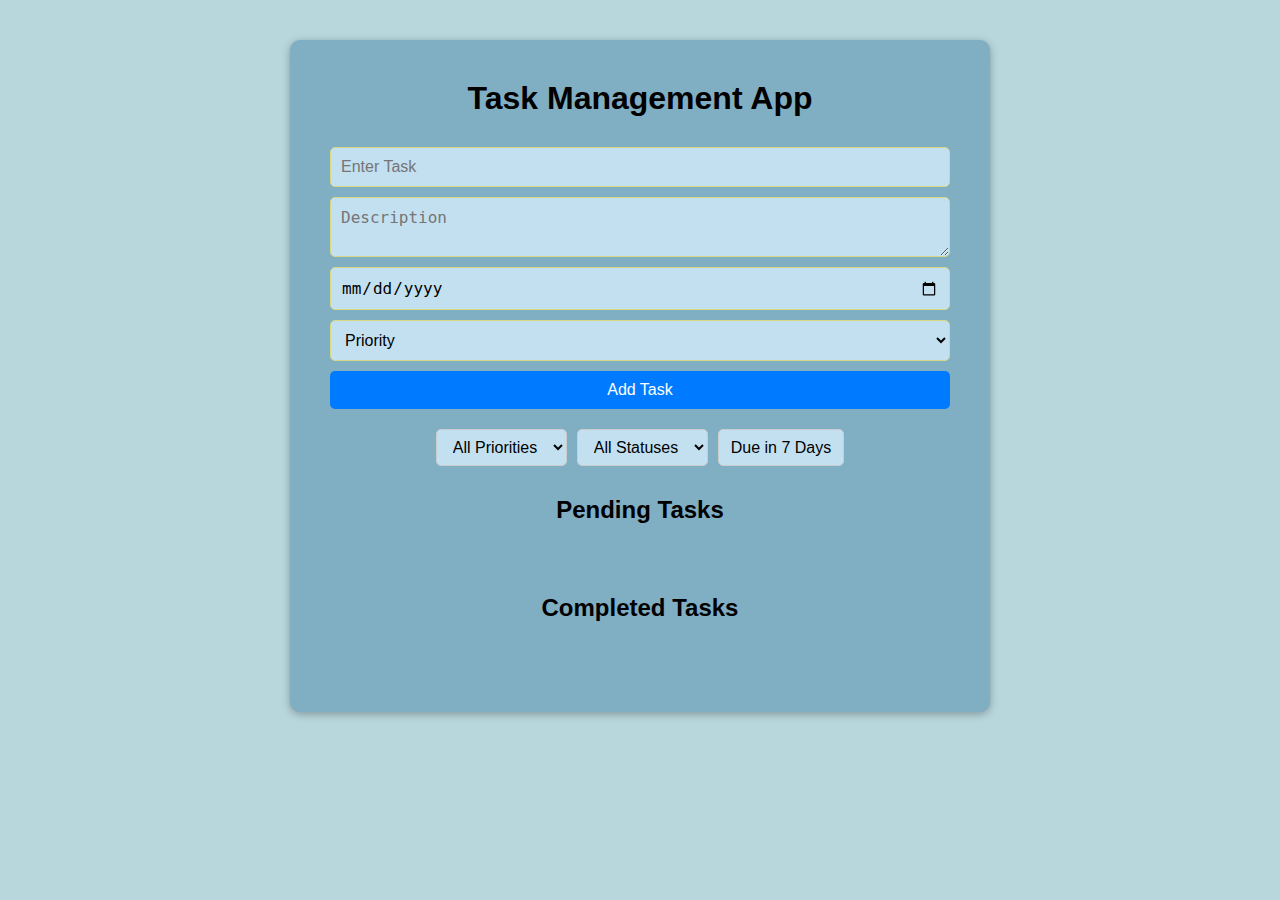
<file: index.html>
<!DOCTYPE html>
<html lang="en">

<head>
    <meta charset="UTF-8">
    <meta name="viewport" content="width=device-width, initial-scale=1.0">
    <title>Task Management App</title>
    <link rel="stylesheet" href="style.css">
</head>

<body>
    <div class="container">
        <h1>Task Management App</h1>
        <form id="task-form">
            <input type="text" id="title" placeholder="Enter Task" required>
            <textarea id="description" placeholder="Description"></textarea>
            <input type="date" id="due-date" required>
            <select id="priority" required>
                <option value="">Priority</option>
                <option value="low">Low</option>
                <option value="medium">Medium</option>
                <option value="high">High</option>
            </select>
            <button type="submit">Add Task</button>
        </form>

        <div class="filters">
            <select id="filter-priority">
                <option value="all">All Priorities</option>
                <option value="low">Low</option>
                <option value="medium">Medium</option>
                <option value="high">High</option>
            </select>
            <select id="filter-status">
                <option value="all">All Statuses</option>
                <option value="pending">Pending</option>
                <option value="completed">Completed</option>
            </select>
            <button id="filter-due-soon">Due in 7 Days</button>
        </div>

        <h2>Pending Tasks</h2>
        <div id="pending-tasks" class="task-list"></div>

        <h2>Completed Tasks</h2>
        <div id="completed-tasks" class="task-list completed"></div>
    </div>
    <script src="script.js"></script>
</body>

</html>
</file>
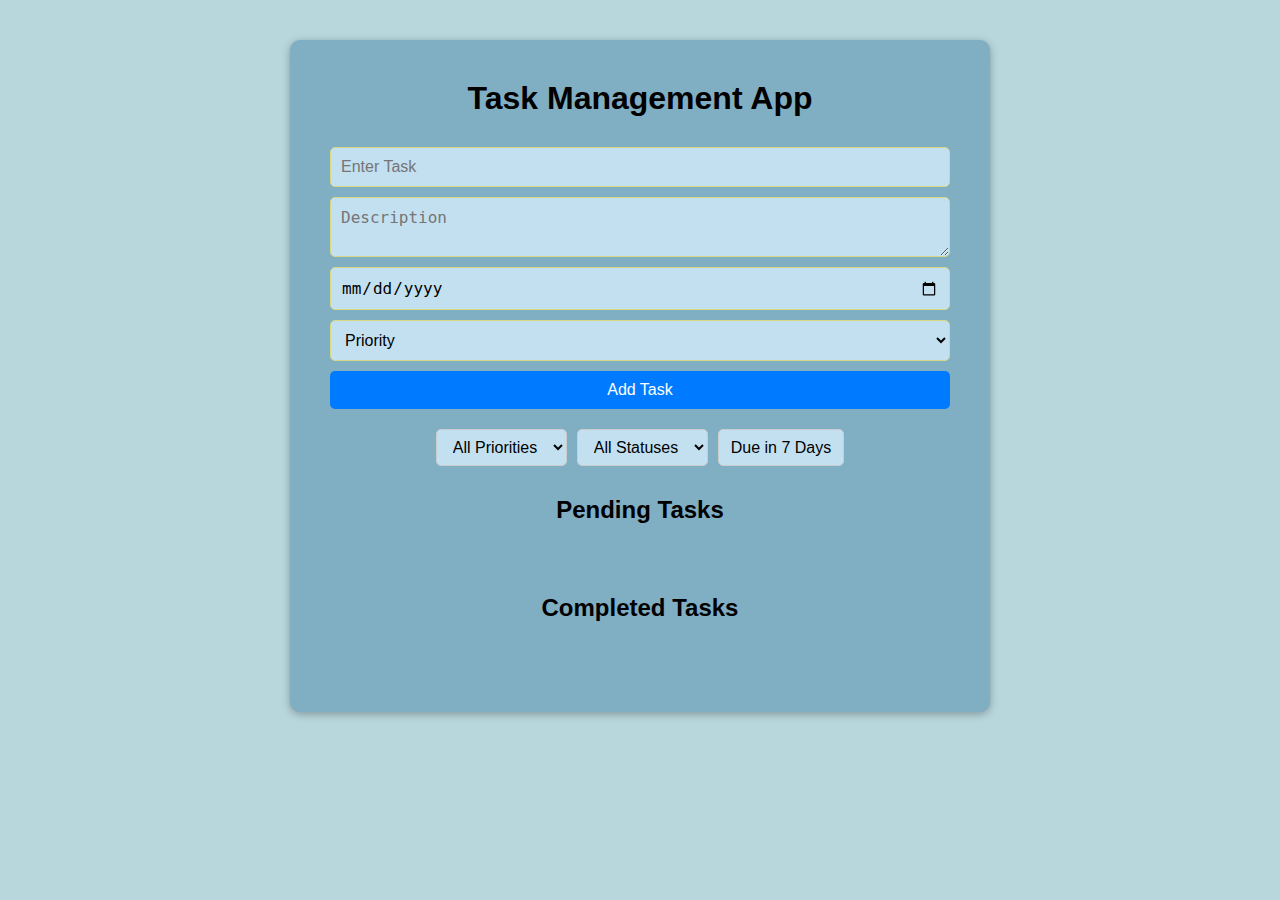
<file: taskmanager.html>
<!DOCTYPE html>
<html lang="en">

<head>
    <meta charset="UTF-8">
    <meta name="viewport" content="width=device-width, initial-scale=1.0">
    <title>Task Management App</title>
    <link rel="stylesheet" href="taskmanager.css">
</head>

<body>
    <div class="container">
        <h1>Task Management App</h1>
        <form id="task-form">
            <input type="text" id="title" placeholder="Enter Task" required>
            <textarea id="description" placeholder="Description"></textarea>
            <input type="date" id="due-date" required>
            <select id="priority" required>
                <option value="">Priority</option>
                <option value="low">Low</option>
                <option value="medium">Medium</option>
                <option value="high">High</option>
            </select>
            <button type="submit">Add Task</button>
        </form>

        <div class="filters">
            <select id="filter-priority">
                <option value="all">All Priorities</option>
                <option value="low">Low</option>
                <option value="medium">Medium</option>
                <option value="high">High</option>
            </select>
            <select id="filter-status">
                <option value="all">All Statuses</option>
                <option value="pending">Pending</option>
                <option value="completed">Completed</option>
            </select>
            <button id="filter-due-soon">Due in 7 Days</button>
        </div>

        <h2>Pending Tasks</h2>
        <div id="pending-tasks" class="task-list"></div>

        <h2>Completed Tasks</h2>
        <div id="completed-tasks" class="task-list completed"></div>
    </div>
    <script src="taskmanager.js"></script>
</body>

</html>
</file>
<file: style.css>
* {
  margin: 0;
  padding: 0;
  box-sizing: border-box;
}
body {
  font-family: "Arial", Helvetica, sans-serif;
  background: #b8d7dd;
}

.container {
  max-width: 700px;
  margin: 40px auto;
  background: #80aec3;
  padding: 30px 40px;
  border-radius: 10px;
  box-shadow: 0 2px 8px rgba(0, 0, 0, 0.3);
}
h1,
h2 {
  padding: 10px;
  margin-bottom: 20px;
  text-align: center;
}
form {
  display: flex;
  flex-wrap: wrap;
  gap: 10px;
  margin-bottom: 20px;
}
form input,
form textarea,
form select,
form button {
  flex: 1 1 100%;
  padding: 10px;
  border: 1px solid #d7d884;
  border-radius: 5px;
  font-size: 1rem;
  background: #c3e0f1;
}
form button {
  background: #007bff;
  color: #fff;
  border: none;
  cursor: pointer;
  transition: background 0.2s;
}
form button:hover {
  background: #0056b3;
}
form input:focus,
form textarea:focus,
form select:focus,
form button:focus {
  outline: none;
  border-color: #007bff;
}
.filters {
  display: flex;
  gap: 10px;
  margin-bottom: 20px;
  justify-content: center;
}
.filters select,
.filters button {
  padding: 8px 12px;
  border-radius: 5px;
  border: 1px solid #ccc;
  font-size: 1rem;
  background: #c3e0f1;
}
.filters select:focus,
.filters button:focus {
  outline: none;
  border-color: #007bff;
}

.task-list {
  display: flex;
  flex-direction: column;
  gap: 15px;
  margin-bottom: 30px;
}
.task-card {
  background: #94c0c2;
  border-left: 6px solid #007bff;
  padding: 15px 20px;
  border-radius: 6px;
  box-shadow: 0 1px 4px rgba(0, 0, 0, 0.05);
  display: flex;
  flex-direction: column;
  gap: 8px;
  position: relative;
}
.task-card.high {
  border-left-color: #dc3545;
}
.task-card.medium {
  border-left-color: #ffc107;
}
.task-card.low {
  border-left-color: #28a745;
}
.task-card.completed {
  background: #aee1e4;
  text-decoration: line-through;
  color: #888;
  opacity: 0.8;
}
.task-actions {
  display: flex;
  gap: 10px;
  margin-top: 8px;
}
.task-actions button {
  padding: 5px 10px;
  border: none;
  border-radius: 4px;
  cursor: pointer;
  font-size: 0.95rem;
  transition: background 0.2s;
}
.task-actions .edit {
  background: #ffc107;
  color: #fff;
}
.task-actions .edit:hover {
  background: #e0a800;
}
.task-actions .delete {
  background: #dc3545;
  color: #fff;
}
.task-actions .delete:hover {
  background: #a71d2a;
}
.task-actions .complete {
  background: #28a745;
  color: #fff;
}
.task-actions .complete:hover {
  background: #1e7e34;
}
@media (max-width: 600px) {
  .container {
    padding: 15px 5px;
  }
  form {
    flex-direction: column;
  }
  .filters {
    flex-direction: column;
  }
}
</file>
<file: taskmanager.css>
* {
  margin: 0;
  padding: 0;
  box-sizing: border-box;
}
body {
  font-family: "Arial", Helvetica, sans-serif;
  background: #b8d7dd;
}

.container {
  max-width: 700px;
  margin: 40px auto;
  background: #80aec3;
  padding: 30px 40px;
  border-radius: 10px;
  box-shadow: 0 2px 8px rgba(0, 0, 0, 0.3);
}
h1,
h2 {
  padding: 10px;
  margin-bottom: 20px;
  text-align: center;
}
form {
  /* border: 1px solid #000;    */
  display: flex;
  flex-wrap: wrap;
  gap: 10px;
  margin-bottom: 20px;
}
form input,
form textarea,
form select,
form button {
  flex: 1 1 100%;
  padding: 10px;
  border: 1px solid #d7d884;
  border-radius: 5px;
  font-size: 1rem;
  background: #c3e0f1;
}
form button {
  background: #007bff;
  color: #fff;
  border: none;
  cursor: pointer;
  transition: background 0.2s;
}
form button:hover {
  background: #0056b3;
}
form input:focus,
form textarea:focus,
form select:focus,
form button:focus {
  outline: none;
  border-color: #007bff;
}
.filters {
  display: flex;
  gap: 10px;
  margin-bottom: 20px;
  justify-content: center;
}
.filters select,
.filters button {
  padding: 8px 12px;
  border-radius: 5px;
  border: 1px solid #ccc;
  font-size: 1rem;
  background: #c3e0f1;
}
.filters select:focus,
.filters button:focus {
  outline: none;
  border-color: #007bff;
}

.task-list {
  display: flex;
  flex-direction: column;
  gap: 15px;
  margin-bottom: 30px;
}
.task-card {
  background: #94c0c2;
  border-left: 6px solid #007bff;
  padding: 15px 20px;
  border-radius: 6px;
  box-shadow: 0 1px 4px rgba(0, 0, 0, 0.05);
  display: flex;
  flex-direction: column;
  gap: 8px;
  position: relative;
}
.task-card.high {
  border-left-color: #dc3545;
}
.task-card.medium {
  border-left-color: #ffc107;
}
.task-card.low {
  border-left-color: #28a745;
}
.task-card.completed {
  background: #aee1e4;
  text-decoration: line-through;
  color: #888;
  opacity: 0.8;
}
.task-actions {
  display: flex;
  gap: 10px;
  margin-top: 8px;
}
.task-actions button {
  padding: 5px 10px;
  border: none;
  border-radius: 4px;
  cursor: pointer;
  font-size: 0.95rem;
  transition: background 0.2s;
}
.task-actions .edit {
  background: #ffc107;
  color: #fff;
}
.task-actions .edit:hover {
  background: #e0a800;
}
.task-actions .delete {
  background: #dc3545;
  color: #fff;
}
.task-actions .delete:hover {
  background: #a71d2a;
}
.task-actions .complete {
  background: #28a745;
  color: #fff;
}
.task-actions .complete:hover {
  background: #1e7e34;
}
@media (max-width: 600px) {
  .container {
    padding: 15px 5px;
  }
  form {
    flex-direction: column;
  }
  .filters {
    flex-direction: column;
  }
}
</file>
